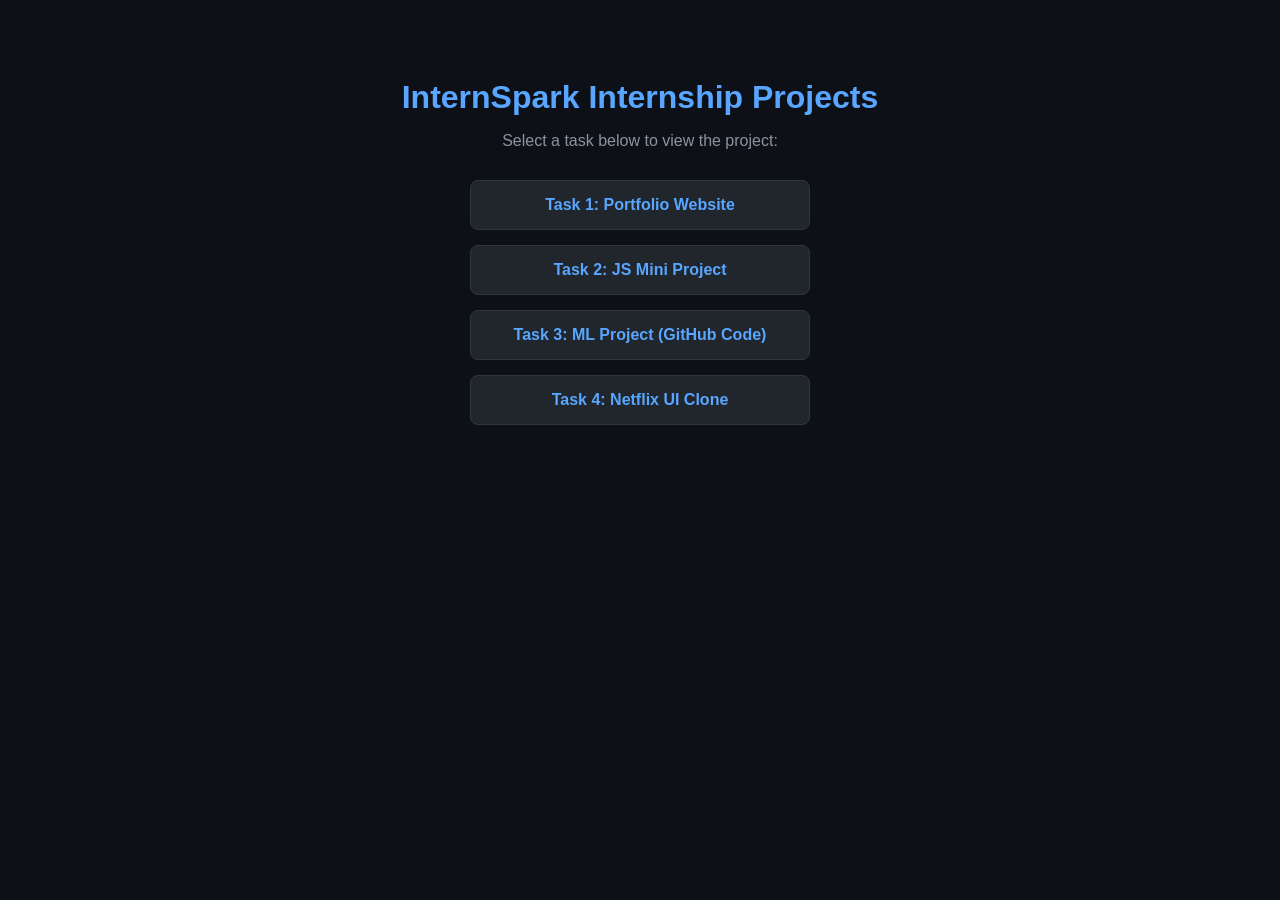
<file: index.html>
<!DOCTYPE html>
<html lang="en">
<head>
    <meta charset="UTF-8">
    <meta name="viewport" content="width=device-width, initial-scale=1.0">
    <title>InternSpark Internship Submissions</title>
    <style>
        body { font-family: Arial, sans-serif; text-align: center; padding: 50px 20px; background: #0d1117; color: #c9d1d9; }
        h1 { color: #58a6ff; margin-bottom: 10px; }
        p { margin-bottom: 30px; color: #8b949e; }
        .container { display: flex; flex-direction: column; gap: 15px; max-width: 340px; margin: 0 auto; }
        a { background: #21262d; color: #58a6ff; text-decoration: none; padding: 15px; border-radius: 8px; border: 1px solid #30363d; font-weight: bold; font-size: 16px; transition: 0.2s; }
        a:hover { background: #30363d; border-color: #58a6ff; }
    </style>
</head>
<body>
    <h1>InternSpark Internship Projects</h1>
    <p>Select a task below to view the project:</p>
    <div class="container">
        <a href="./task 1/">Task 1: Portfolio Website</a>
        <a href="./task 2/">Task 2: JS Mini Project</a>
        <a href="https://github.com/mithileshzodape-spec/InternSpark-Internship/tree/main/task%203" target="_blank">Task 3: ML Project (GitHub Code)</a>
        <a href="./task 4/">Task 4: Netflix UI Clone</a>
    </div>
</body>
</html>
</file>
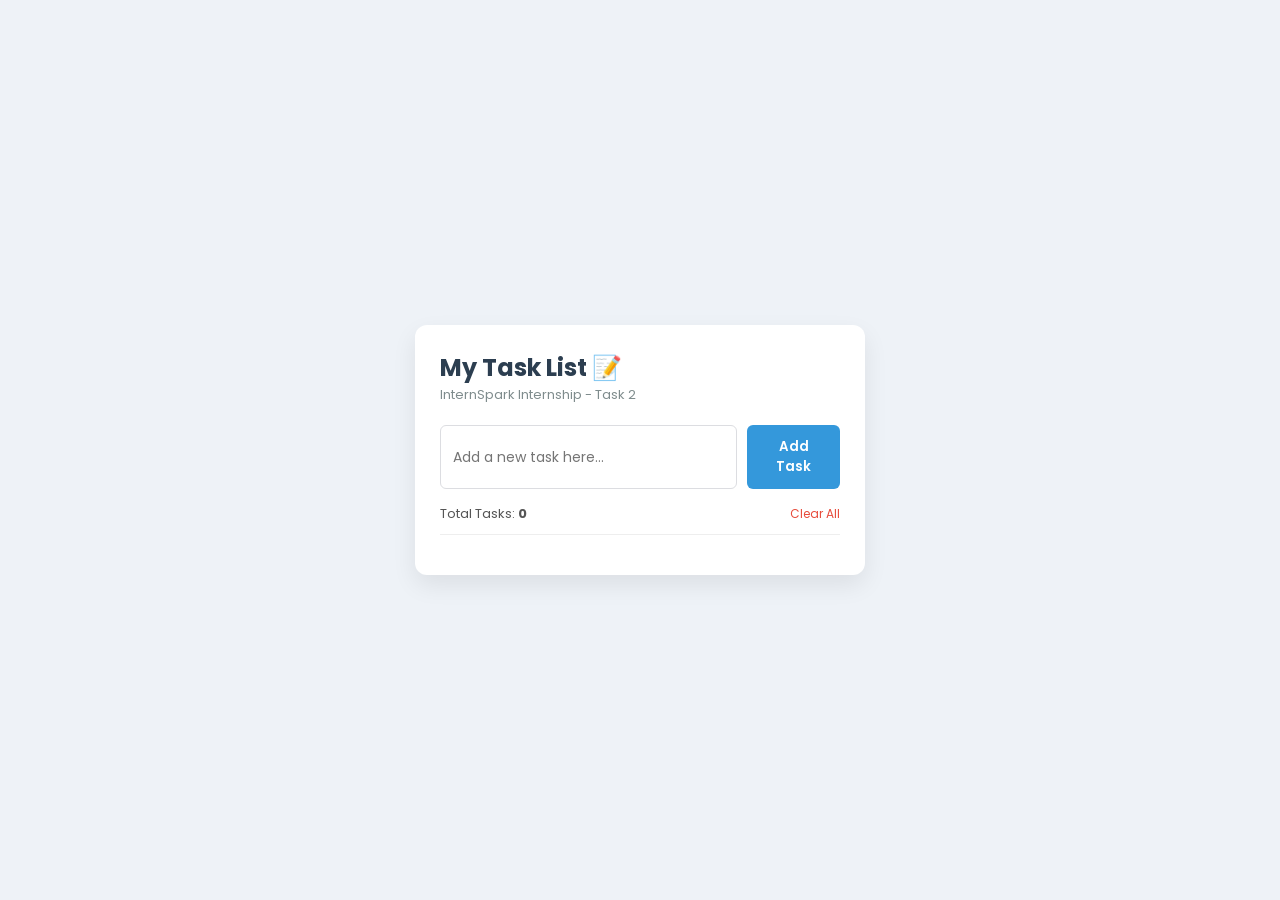
<file: task 2/index.html>
<!DOCTYPE html>
<html lang="en">
<head>
    <meta charset="UTF-8">
    <meta name="viewport" content="width=device-width, initial-scale=1.0">
    <title>Task Manager - Mithilesh</title>
    <!-- Google Font -->
    <link href="https://fonts.googleapis.com/css2?family=Poppins:wght@300;400;600&display=swap" rel="stylesheet">
    <link rel="stylesheet" href="style.css">
</head>
<body>

    <div class="todo-app">
        <h2>My Task List 📝</h2>
        <p class="subtitle">InternSpark Internship - Task 2</p>

        <!-- Input Area -->
        <div class="input-container">
            <input type="text" id="taskInput" placeholder="Add a new task here..." />
            <button id="addBtn">Add Task</button>
        </div>

        <!-- Task Stats -->
        <div class="stats-bar">
            <span>Total Tasks: <strong id="totalCount">0</strong></span>
            <button id="clearAllBtn" class="clear-btn">Clear All</button>
        </div>

        <!-- List Container -->
        <ul id="taskList" class="task-list">
            <!-- Tasks will be added dynamically -->
        </ul>
    </div>

    <script src="script.js"></script>
</body>
</html>
</file>
<file: task 2/style.css>
/* General Styling */
* {
    margin: 0;
    padding: 0;
    box-sizing: border-box;
    font-family: 'Poppins', sans-serif;
}

body {
    background-color: #eef2f7;
    display: flex;
    justify-content: center;
    align-items: center;
    min-height: 100vh;
    padding: 20px;
}

/* Card Wrapper */
.todo-app {
    background: #ffffff;
    width: 100%;
    max-width: 450px;
    padding: 25px;
    border-radius: 12px;
    box-shadow: 0 10px 25px rgba(0, 0, 0, 0.08);
}

.todo-app h2 {
    color: #2c3e50;
    font-size: 24px;
}

.subtitle {
    font-size: 13px;
    color: #7f8c8d;
    margin-bottom: 20px;
}

/* Input Area */
.input-container {
    display: flex;
    gap: 10px;
    margin-bottom: 15px;
}

.input-container input {
    flex: 1;
    padding: 12px;
    border: 1px solid #dcdde1;
    border-radius: 6px;
    outline: none;
    font-size: 14px;
}

.input-container input:focus {
    border-color: #3498db;
}

.input-container button {
    padding: 12px 18px;
    background: #3498db;
    color: white;
    border: none;
    border-radius: 6px;
    cursor: pointer;
    font-weight: 600;
    transition: background 0.2s ease;
}

.input-container button:hover {
    background: #2980b9;
}

/* Stats */
.stats-bar {
    display: flex;
    justify-content: space-between;
    align-items: center;
    font-size: 13px;
    color: #555;
    margin-bottom: 15px;
    padding-bottom: 10px;
    border-bottom: 1px solid #eee;
}

.clear-btn {
    background: none;
    border: none;
    color: #e74c3c;
    cursor: pointer;
    font-size: 12px;
}

.clear-btn:hover {
    text-decoration: underline;
}

/* Task Item List */
.task-list {
    list-style: none;
    max-height: 280px;
    overflow-y: auto;
}

.task-list li {
    background: #f8f9fa;
    padding: 12px;
    border-radius: 6px;
    margin-bottom: 8px;
    display: flex;
    justify-content: space-between;
    align-items: center;
    border-left: 4px solid #3498db;
}

.task-list li.completed {
    border-left-color: #2ecc71;
    text-decoration: line-through;
    opacity: 0.6;
}

.task-text {
    cursor: pointer;
    flex: 1;
    word-break: break-all;
}

.delete-btn {
    background: #ff7675;
    color: white;
    border: none;
    padding: 4px 8px;
    border-radius: 4px;
    cursor: pointer;
    font-size: 11px;
}

.delete-btn:hover {
    background: #d63031;
}
</file>
